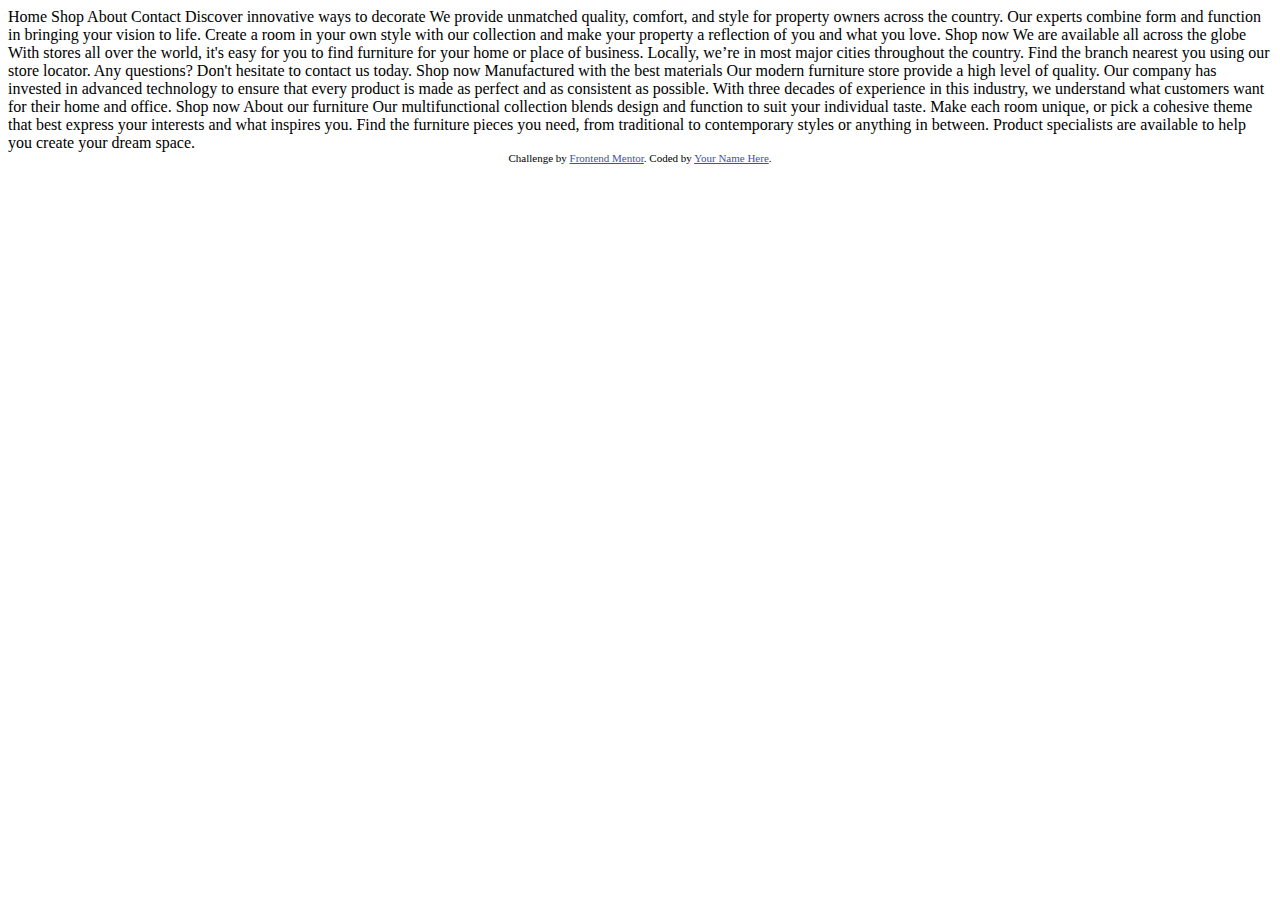
<file: room-homepage-master/main.html>
<!DOCTYPE html>
<html lang="en">
<head>
  <meta charset="UTF-8">
  <meta name="viewport" content="width=device-width, initial-scale=1.0"> <!-- displays site properly based on user's device -->

  <link rel="icon" type="image/png" sizes="32x32" href="./images/favicon-32x32.png">
  
  <title>Frontend Mentor | Room homepage</title>

  <!-- Feel free to remove these styles or customise in your own stylesheet 👍 -->
  <style>
    .attribution { font-size: 11px; text-align: center; }
    .attribution a { color: hsl(228, 45%, 44%); }
  </style>
</head>
<body>
  Home
  Shop
  About
  Contact

  Discover innovative ways to decorate

  We provide unmatched quality, comfort, and style for property owners across the country. 
  Our experts combine form and function in bringing your vision to life. Create a room in your 
  own style with our collection and make your property a reflection of you and what you love.

  Shop now

  We are available all across the globe

  With stores all over the world, it's easy for you to find furniture for your home or place of business. 
  Locally, we’re in most major cities throughout the country. Find the branch nearest you using our 
  store locator. Any questions? Don't hesitate to contact us today.

  Shop now

  Manufactured with the best materials

  Our modern furniture store provide a high level of quality. Our company has invested in advanced technology 
  to ensure that every product is made as perfect and as consistent as possible. With three decades of 
  experience in this industry, we understand what customers want for their home and office.

  Shop now

  About our furniture

  Our multifunctional collection blends design and function to suit your individual taste.
  Make each room unique, or pick a cohesive theme that best express your interests and what
  inspires you. Find the furniture pieces you need, from traditional to contemporary styles
  or anything in between. Product specialists are available to help you create your dream space.
  
  <div class="attribution">
    Challenge by <a href="https://www.frontendmentor.io?ref=challenge" target="_blank">Frontend Mentor</a>. 
    Coded by <a href="#">Your Name Here</a>.
  </div>
</body>
</html>
</file>
